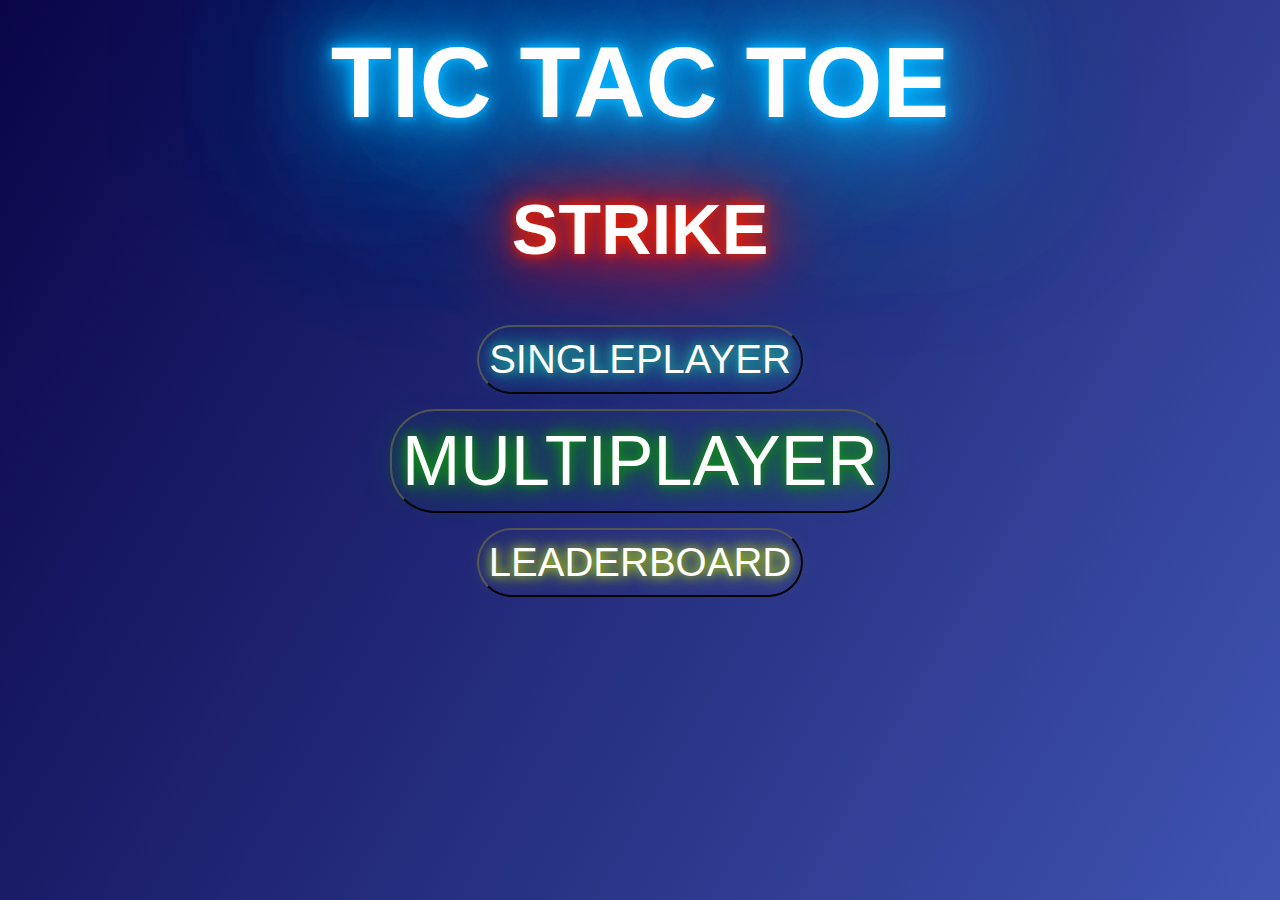
<file: index.html>
<!DOCTYPE html>
<html lang="en">
<head>
    <meta charset="UTF-8">
    <meta http-equiv="X-UA-Compatible" content="IE=edge">
    <meta name="viewport" content="width=device-width, initial-scale=1.0">
    <link rel="stylesheet" href="https://cdnjs.cloudflare.com/ajax/libs/font-awesome/5.15.3/css/all.min.css" integrity="sha512-iBBXm8fW90+nuLcSKlbmrPcLa0OT92xO1BIsZ+ywDWZCvqsWgccV3gFoRBv0z+8dLJgyAHIhR35VZc2oM/gI1w==" crossorigin="anonymous" />
    <title>Tictac-home-page</title>
    <link rel="stylesheet" href="style.css">
</head>
<body>
    <header>
        <h1>TIC TAC TOE</h1>
        <h2>STRIKE</h1>
    </header>
    <div class="play-btn">
        <button class="singleplayer-btn">
            SINGLEPLAYER
            <i class="fas fa-user"></i> 
        </button>

        <br>
        <a href="multiplayer.html"><button class="multiplayer-btn"> 
            MULTIPLAYER
            <i class="fas fa-user-friends"></i> 
        </button></a>
        <br>
        <button class="leaderboard-btn">
            LEADERBOARD
            <i class="fas fa-gamepad"></i>
        </button>
        <br>
    </div>

    <script src="app.js"></script>
</body>
</html>
</file>
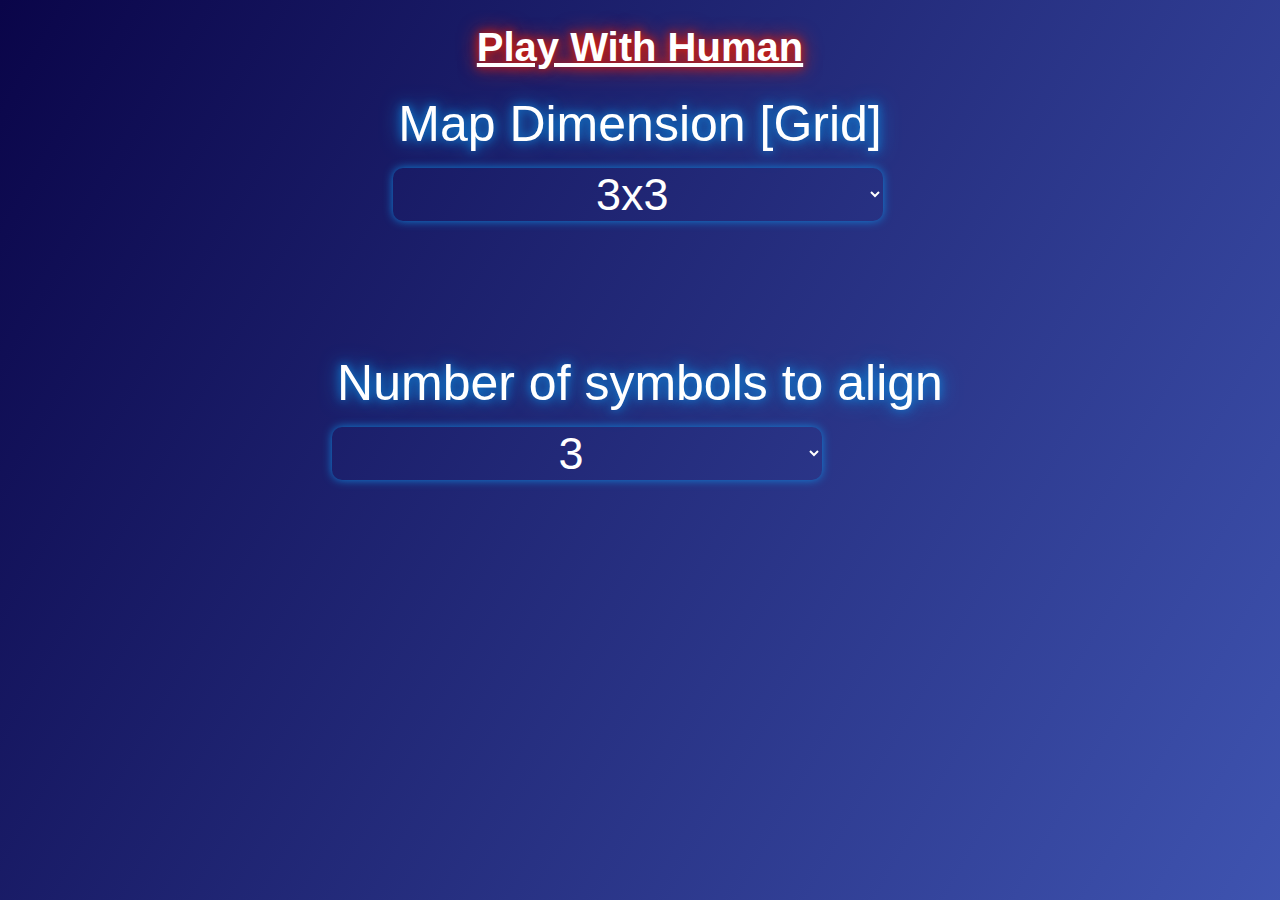
<file: multi.html>
<html lang="en">
<head>
    <meta charset="UTF-8">
    <meta http-equiv="X-UA-Compatible" content="IE=edge">
    <meta name="viewport" content="width=device-width, initial-scale=1.0">
    <link rel="stylesheet" href="style.css">
    <link rel="stylesheet" href="multi.css">
    <title>Multiplayer</title>
</head>
<body>
  <h2>Play With Human</h2>
  <section class="section-page">
    <div>
        <button class="grid-title"> 
            Map Dimension [Grid]  
        </button>
        <select >
            <option value="">3x3</option>  
            <option value="">4x4</option>  
            <option value="">5x5</option>  
        </select> 
    </div>

    <div>
      
      <button class="grid-title"> 
          Number of symbols to align  
      </button>
      <select >
          <option value="">3</option>  
          <option value="">4</option>  
          <option value="">5</option>  
      </select> 
  </div>
  </section>
  
</body>
</html>
</file>
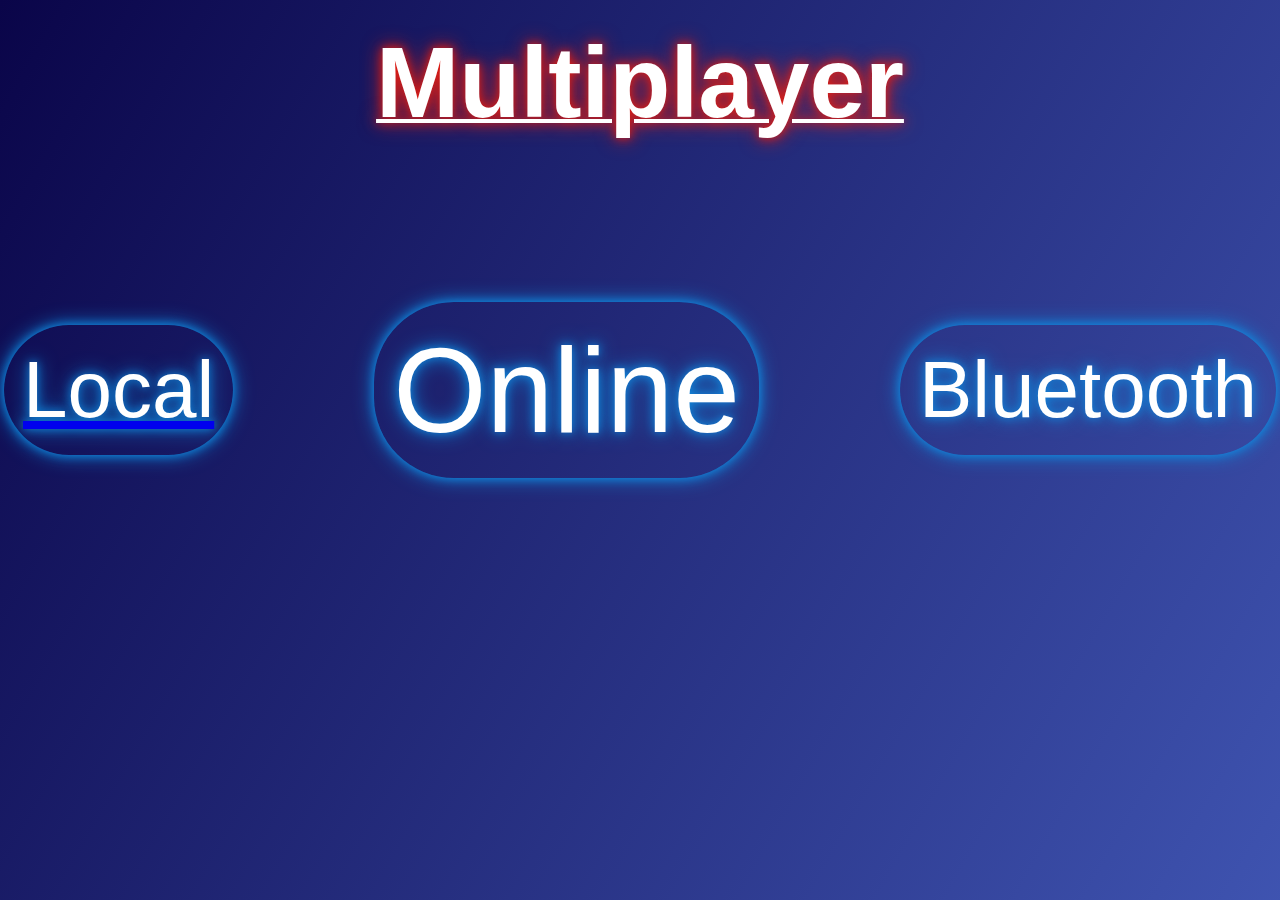
<file: multiplayer.html>
<!DOCTYPE html>
<html lang="en">
<head>
    <meta charset="UTF-8">
    <meta http-equiv="X-UA-Compatible" content="IE=edge">
    <meta name="viewport" content="width=device-width, initial-scale=1.0">
    <title>Tic-tac-toe-multiplayer</title>
    <link rel="stylesheet" href="https://cdnjs.cloudflare.com/ajax/libs/font-awesome/5.15.3/css/all.min.css" integrity="sha512-iBBXm8fW90+nuLcSKlbmrPcLa0OT92xO1BIsZ+ywDWZCvqsWgccV3gFoRBv0z+8dLJgyAHIhR35VZc2oM/gI1w==" crossorigin="anonymous" />
    <link rel="stylesheet" href="multiplayer.css">

</head>
<body>
    <header>
        <div class="nav"> <button class="symbols backspace"> <i class="fas fa-arrow-alt-circle-left"></i> </button> </div>
        <h1 class="title"><u>Multiplayer </u></h1>
        <div class="nav"> <button class="symbols configuration"> <i class="fas fa-cogs"></i> </button> </div>
        
    </header>
    <section class="multi-page">
       <a href="multi.html"><button class="select-opt local"><i class="fas fa-user-friends"></i>Local</button></a> 
        <button class="select-opt online"><i class="fas fa-globe-europe"></i> Online</button>
        <button class="select-opt bluetooth"><i class="fab fa-bluetooth"></i>Bluetooth</button>
    </section>
</body>
</html>
</file>
<file: style.css>
/* removing basics styling */
*{
    margin: 0;
    padding: 0;
    box-sizing: border-box;
}
body{
    background-image: linear-gradient(120deg , rgb(10, 5, 73),rgba(6, 33, 153, 0.774));
    color: white;
    font-family: "poppins" ,sans-serif;
    min-height: 100vh;
}

header h1{
    display: flex;
    justify-content: center;
    align-items: center;
    font-size: 100px;
    padding: 25px;
    color: #fff;
    text-shadow: 0 0 10px #00b3ff,
                0 0 020px #00b3ff,
                0 0 040px #00b3ff,
                0 0 080px #00b3ff,
                0 0 120px #00b3ff,
                0 0 200px #00b3ff,
                0 0 300px #00b3ff,
                0 0 400px #00b3ff;
}

header h2{
    display: flex;
    justify-content: center;
    align-items: center;
    padding: 25px;
    font-size: 70px;
    color: #fff;
    filter: blur(0.4px);
    text-shadow: 0 0 10px #e91f04,
                0 0 020px #e91f04,
                0 0 040px #e91f04,
                0 0 080px #e91f04,
                0 0 120px #e91f04,
                0 0 200px #e91f04;
}

.play-btn{
    text-align: center;
    padding: 30px;
}

.singleplayer-btn , .multiplayer-btn , .leaderboard-btn {
    font-size: 40px;
    padding: 10px;
    background-color: transparent;
    color: white;
    border-radius: 45px;
    cursor:pointer;
    outline: none;
}
.singleplayer-btn {
    color: #fff;
    text-shadow: 0 0 10px #1aac9f,
                0 0 020px #1aac9f,
                0 0 030px #1aac9f;
}
.singleplayer-btn:hover{
    transition: .3s ease;
    box-shadow: 0 15px 25px black;
    background-color: #0fc5b61e;
}



.multiplayer-btn{
    margin-top: 15px;
    color: #fff;
    text-shadow: 0 0 10px #0e940e,
                0 0 020px #0e940e,
                0 0 040px #0e940e;
    font-size: 70px;

}
.multiplayer-btn:hover{
    transition: .3s ease;
    box-shadow: 0 15px 25px black;
    background-color: rgba(21, 192, 178, 0.192)
}


.leaderboard-btn{
    margin-top: 15px;
    color: #fff;
    text-shadow: 0 0 10px #b3d80c,
                0 0 020px #b3d80c;
    
}
.leaderboard-btn:hover{
    transition: .3s ease;
    box-shadow: 0 15px 25px black;
    background-color: #9cbd0b4f;
}
</file>
<file: multi.css>
h2{
    display: flex;
    justify-content: center;
    align-items: center;
    padding: 25px;
    font-size: 40px;
    text-decoration: underline;
    color: #fff;
    text-shadow: 0 0 10px #e91f04,
                0 0 020px #e91f04;
}

.grid-title{
    font-size: 50px;
    margin-top: -40px;
    left: 10%;
}
.section-page{
    display: flex;
    justify-content: space-between;
    align-items: center;
    padding: 15px;
    
    flex-direction: column;
    height: 400px;

}
select{
    font-size: 45px;
    box-shadow: 0 0 10px rgba(15, 142, 226, 0.911);
    background-color: transparent;
    outline: none;
    border: none;
    color: #fff;
    border-radius: 10px;
    width: 490px;
    margin-top: -10px ;
    margin-left: 20px;
    text-align: center;

}
button{
    display: flex;
    justify-content: center;
    align-items: center;
    font-size: 100px;
    padding: 25px;
    background-color: transparent;
    outline: none;
    color: white;
    border-radius: 20px;
    border: none;
    
    text-shadow: 0 0 10px rgba(15, 142, 226, 0.911),
    0 0 020px rgba(15, 142, 226, 0.911);
}

select { 
    background: transparent;
}
</file>
<file: multiplayer.css>
/* removing basics styling */
*{
    margin: 0;
    padding: 0;
    box-sizing: border-box;
}
body{
    background-image: linear-gradient(120deg , rgb(10, 5, 73),rgba(6, 33, 153, 0.774));
    color: white;
    font-family: "poppins" ,sans-serif;
    min-height: 100vh;
}
header , button{
    display: flex;
    justify-content: center;
    justify-content: space-between;
    align-items: center;
    font-size: 100px;
    padding: 25px;
    color: #fff;
}
.symbols , button{
    font-size: larger;
    background-color: transparent;
    outline: none;
    color: white;
    border-radius: 20px;
    border: none;
    cursor: pointer;
}

.backspace , button {
    text-shadow: 0 0 10px rgba(15, 142, 226, 0.911),
                 0 0 020px rgba(15, 142, 226, 0.911);
    
}
.configuration{
    text-shadow: 0 0 10px rgba(41, 187, 11, 0.911),
                 0 0 020px rgba(41, 187, 11, 0.911);
}

.title{
    display: flex;
    justify-content: center;
    align-items: center;
    font-size: 100px;

    text-shadow: 0 0 10px rgba(233, 30, 15, 0.911),
                0 0 020px rgba(233, 30, 15, 0.911);  
}
.multi-page{
    display: flex;
    justify-content: center;
    align-items: center;
    height: 50vh;
    padding: 4px;
    justify-content: space-between;

}
.select-opt{
    font-size: 80px;
    transition: 0.5s ease all;
    padding: 19px;
    border-radius: 80px;
    box-shadow: 0 0 10px rgba(15, 142, 226, 0.911),
    0 0 020px rgba(15, 142, 226, 0.911); 
}
.select-opt:hover{
    background-color: rgba(46, 65, 235, 0.247);
    border-radius: 50px;
    
}
.online{
    font-size:120px;
}
u{
    text-decoration-thickness: 4px;
}
</file>
